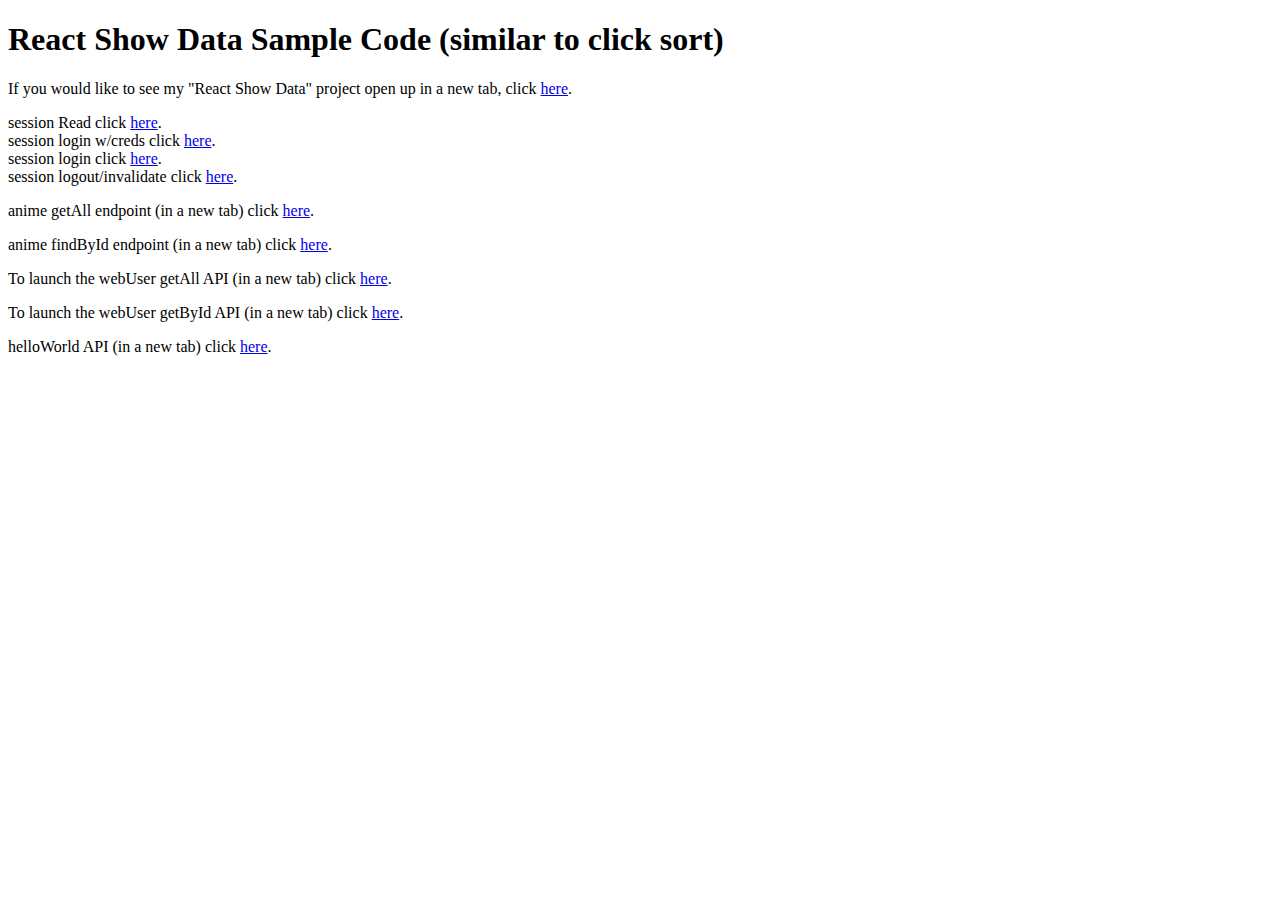
<file: src/main/webapp/index.html>
<!DOCTYPE html>
<!--  HTML comments use these delimiters -->
<html>
  <head>
    <title>TODO supply a title</title>
    <meta charset="UTF-8" />
    <meta name="viewport" content="width=device-width, initial-scale=1.0" />
    <style></style>
  </head>

  <body>
    <h1>React Show Data Sample Code (similar to click sort)</h1>
    <p>
      If you would like to see my "React Show Data" project open up in a new
      tab, click <a href="react_showData.html" target="_blank">here</a>.
    </p>
    <p>
      session Read click <a href="/session/read" target="_blank">here</a>.
      <br />
      session login w/creds click
      <a
        href="/session/loginSession?userEmail=tkhumpan@gmail.com&userPass=apples123!"
        target="_blank"
        >here</a
      >.
      <br />
      session login click
      <a href="/session/loginSession?userEmail=&userPass=" target="_blank"
        >here</a
      >.
      <br />
      session logout/invalidate click
      <a href="/session/invalidate" target="_blank">here</a>.
    </p>
    <p>
      anime getAll endpoint (in a new tab) click
      <a href="/anime/getAll" target="_blank">here</a>.
    </p>
    <p>
      anime findById endpoint (in a new tab) click
      <a href="/anime/findById?animeId=" target="_blank">here</a>.
    </p>
    <p>
      To launch the webUser getAll API (in a new tab) click
      <a href="webUser/getAll" target="_blank">here</a>.
    </p>
    <p>
      To launch the webUser getById API (in a new tab) click
      <a href="/webUser/getById?userId=" target="_blank">here</a>.
    </p>
    <p>
      helloWorld API (in a new tab) click
      <a href="/hello" target="_blank">here</a>.
    </p>
  </body>
</html>
</file>
